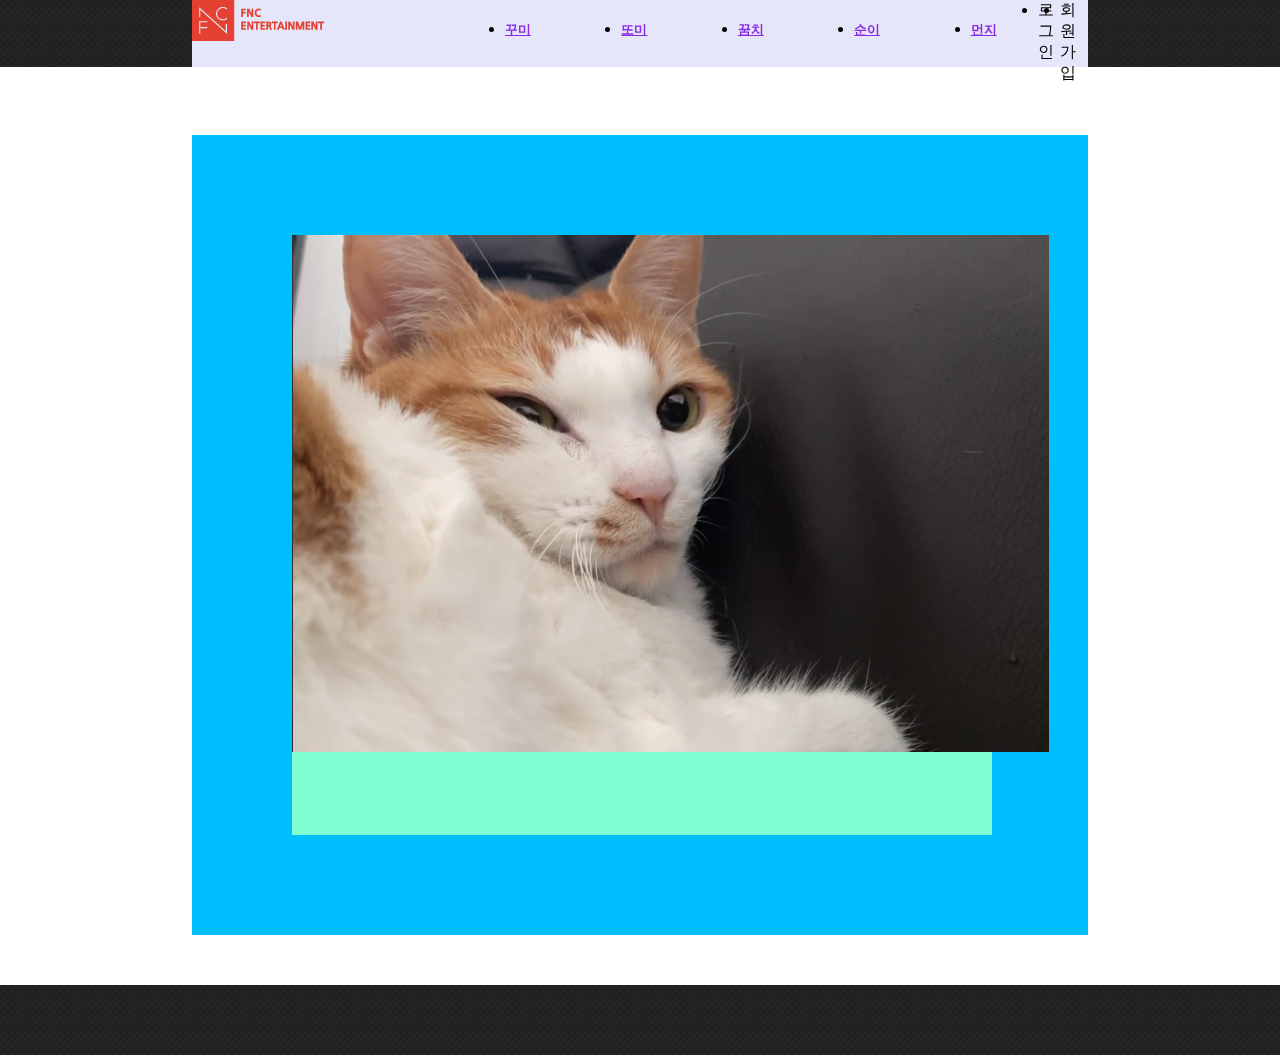
<file: withoutBootStrap/index.html>
<!DOCTYPE html>
<html lang="en">
<head>
    <meta charset="UTF-8">
    <meta http-equiv="X-UA-Compatible" content="IE=edge">
    <meta name="viewport" content="width=device-width, initial-scale=1.0">
    <title>WithOut</title>
    <!-- CSS 불러오기 -->
    <link rel="stylesheet" href="./index.css">
    <link rel="stylesheet" href="./reset.css"
</head>
<body>

    <!-- header 높이 지정 안하면 0 -->
    <header class="header">
        <div>
            <div class="logo">
                <a href="/withoutBootStrap/index.html">
                    <img src="/images/logo.png"
                </a>
            </div>    
            
            <nav class="mainMenu">
                <ul>
                    <li><a href="#">꾸미</a></li>
                    <li><a href="#">또미</a></li>
                    <li><a href="#">꿈치</a></li>
                    <li><a href="#">순이</a></li>
                    <li><a href="#">먼지</a></li>
                </ul>    
            </nav>
            
            <nav class="subMenu">
                <ul>
                    <li>로그인</li>
                    <li>회원가입</li>
                </ul>
            </nav>
        </div>    
    </header>

    <!-- contents -->
    <section class="contents">
        <div id="sample">
            <img src="../images/3.png">
        </div>
    </section>

    <!-- footer -->
    <footer class="footer"></footer>

    <div id="abs"></div>

</body>


</html>
</file>
<file: withoutBootStrap/index.css>
/*
    이름 : 태그명
    #이름 : 아이디명
    .이름 : 클래스명

*/

/*----------  header  ----------*/
.header {
    width: 100%;
    height: 67px;
    background-image: url("../images/header_bg.png");
    background-repeat: repeat-x 0 0;
    position: fixed;
    top: 0px;
}

/*header 태그 안의 자식태그*/
/*상대선택자*/
.header > div {
    width: 70%;
    height: 100%;
    margin: 0 auto;
    background-color: lavender;

    /*flex*/
    display: flex;
    flex-direction: row;
    justify-content: space-between;
}

.logo {
    flex-basis: 20%;
}

.mainMenu {
    flex-basis: 40%;
}

.subMenu {
    flex-basis: 10%;
}


.mainMenu > ul {
    display: flex;  /*가로 정렬*/
    justify-content: space-between;
    text-align: center;
    width: 582px;
    height: 63px;
    line-height: 58px;
    position: relative;
}

.mainMenu a, .subMenu a {
    font: 13px/1.5 "Nanum Gothic", "나눔고딕", "돋움", Dotum, "굴림", Gulim, sans-serif;
    font-weight: bold;
    color: blueviolet;
    text-transform: uppercase;
}

.subMenu > ul {
    display: flex;
    justify-content: space-between;
}



/* 
.list {
    text-align: center;
    width: 582px;
    height: 63px;
    line-height: 58px;
    position: relative;
    display: table;
} */


/*----------  contents  ----------*/
.contents {
    width: 70%;  /*부모 엘리먼트의 상대크기*/
    height: 800px;
    background-color: deepskyblue;
    
    /* 간격 */
    /* margin-top: 70px;
    margin-bottom: 50px;

    시계 방향으로 (top right bottom left)
    margin: 70px 0 50px 0;

    top=bottom / right=left 동일한 값
    margin: 70px 50px; */

    /* 사방이 동일한 값 */
    margin: 135px auto 50px auto;
    /*부모-자식 둘다 margin-top 값을 주면 버그 생김*/
    /*자식 top 값 안먹음*/
    /*해결 방법 : 부모에 overflow:hidden 주기*/
    overflow: hidden;
}

#sample {
    width: 700px;
    height: 600px;
    background-color: aquamarine;
    overflow: visible;
    margin-top: 100px;
    margin-left: 100px;
}

#sample > img {
    /* width: 800px;
    height:  650px; */
    object-fit: ;
}


/*----------  footer  ----------*/
.footer {
    width: 100%;
    height: 62px;
    background-image: url("../images/header_bg.gif");
    padding: 26px 0 44px 0px;

    /* box의 크기가 padding만큼 늘어나지 않음 */
    box-sizing: border-box;
}

#abs {
    z-index: 50px;
}
</file>
